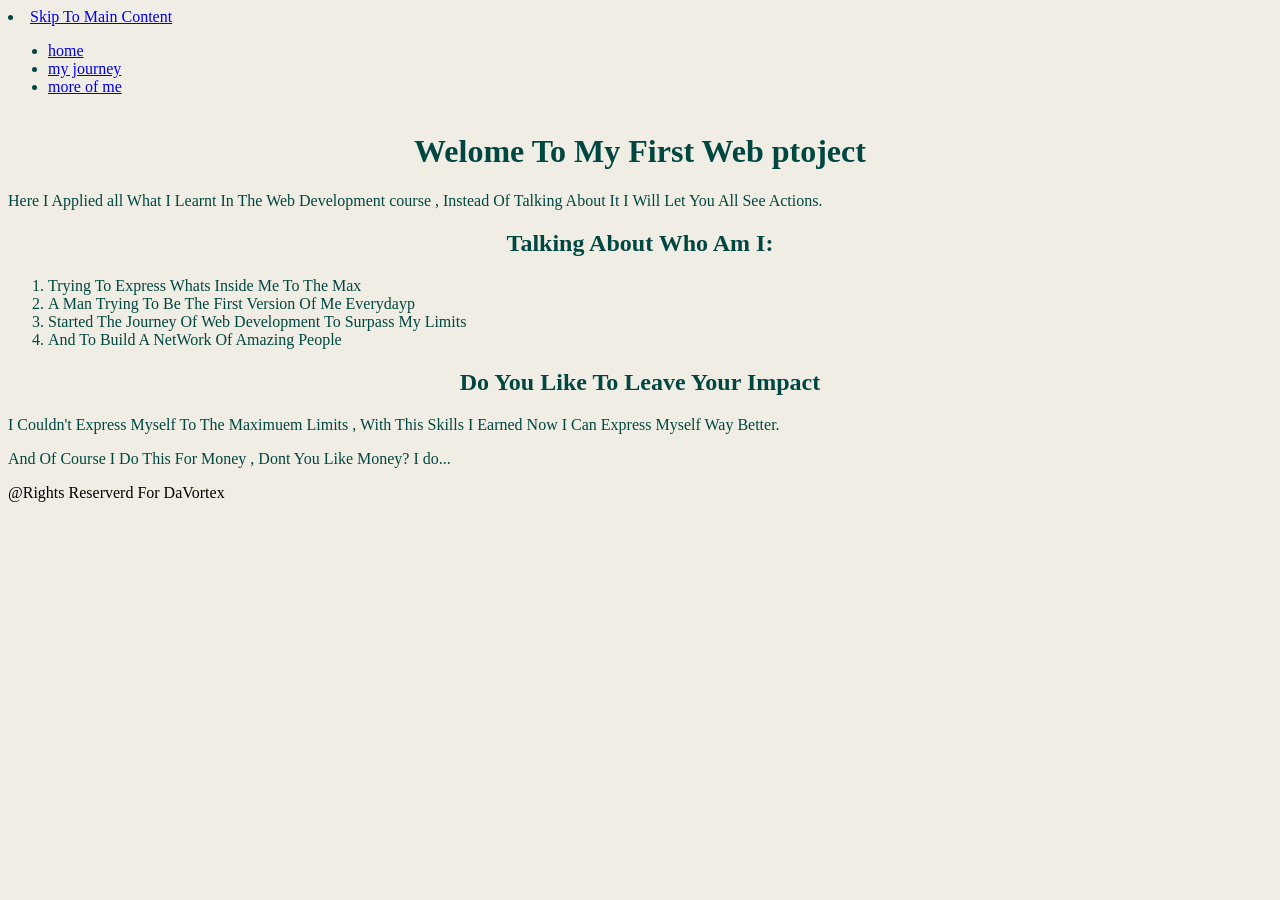
<file: index.html>
<!DOCTYPE html>
<html lang="en">
<head>
    <meta charset="UTF-8">
    <meta name="viewport" content="width=device-width, initial-scale=1.0">
    <link rel="stylesheet" href="css/style.css">
</head>
<body>
    <title>Home Page</title>
    <nav> 
         <li class="skips"><a  href="#skipy">Skip To Main Content</a></li>
        <ul class="list">
            <li><a href="index.html">home</a></li>
            <li><a href="journy.html">my journey</a></li>
             <li><a href="moreofme.html">more of me</a></li>
        </ul>
    </nav>
<header>
      <h1>Welome To My First Web ptoject</h1>
        <p>Here I Applied all What I Learnt In The Web Development course , Instead Of Talking About It I Will Let You All See Actions.</p> 
</header>
<main id="skipy">
  <div>
    <h2>Talking About Who Am I:</h2>
      <ol>
        <li>Trying To Express Whats Inside Me To The Max</li>
        <li>A Man Trying To Be The First Version Of Me Everydayp</li>
        <li>Started The Journey Of Web Development To Surpass My Limits</li>
        <li>And To Build A NetWork Of Amazing People</li>
      </ol>
  </div>
  <div>
    <h2>Do You Like To Leave Your Impact</h2>
    <p>I Couldn't Express Myself To The Maximuem Limits , With This Skills I Earned Now I Can Express Myself Way Better.</p>
    <p> And Of Course I Do This For Money , Dont You Like Money? I do...</p>
</div>
</main>

<footer>@Rights Reserverd For DaVortex</footer>

</body>
</html>
</file>
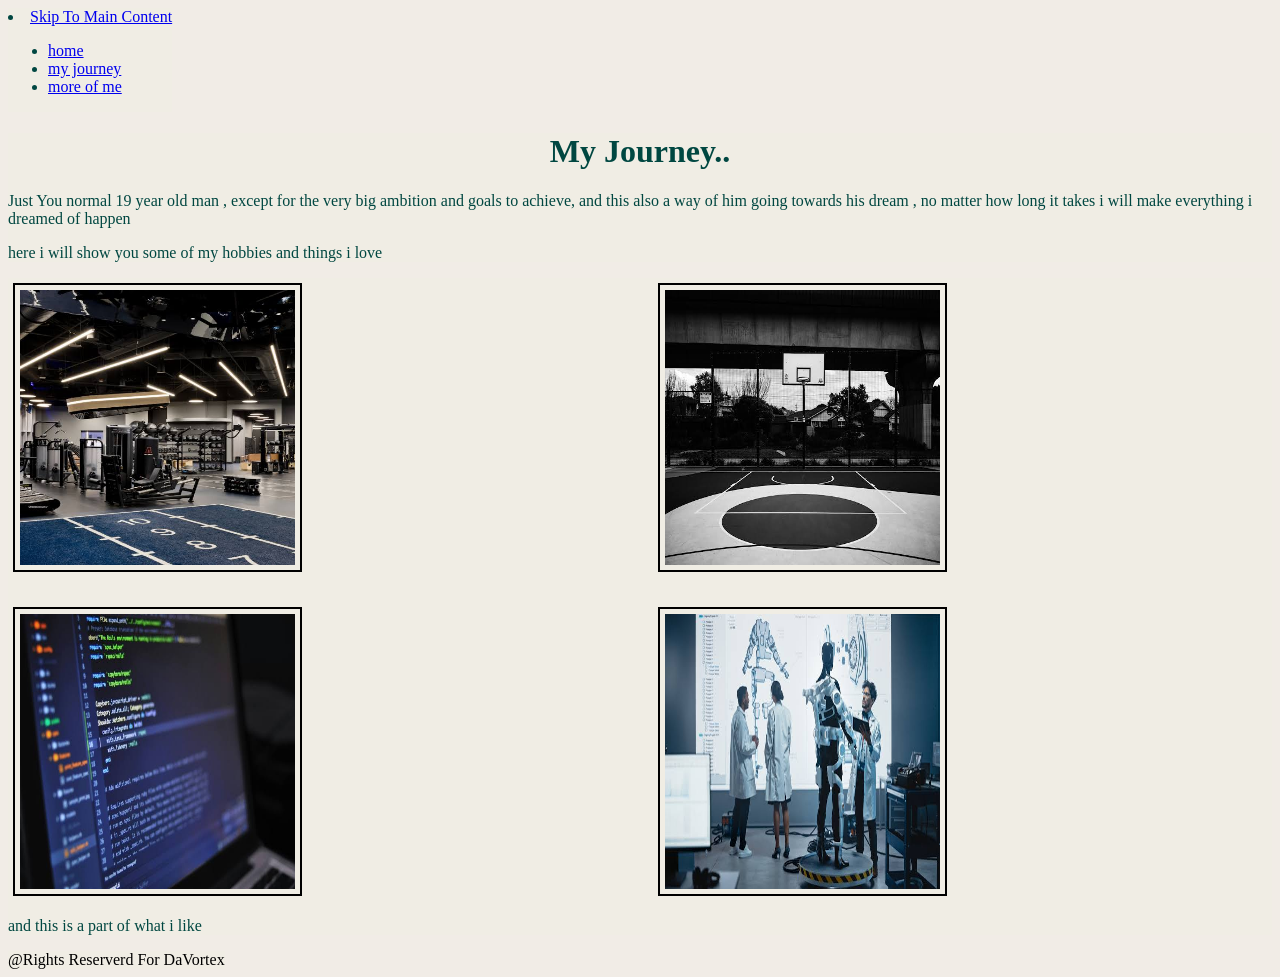
<file: journy.html>
<!DOCTYPE html>
<html lang="en">
<head>
    <meta charset="UTF-8">
    <meta name="viewport" content="width=device-width, initial-scale=1.0">
    <link rel="stylesheet" href="css/style.css">
</head>
<body>
    <title>The Journey</title>
    <nav>
            <li><a href="#skipy">Skip To Main Content</a></li>
        <ul>
            <li><a href="index.html">home</a></li>
            <li><a href="journy.html">my journey</a></li>
             <li><a href="moreofme.html">more of me</a></li>
        </ul>
    </nav>
    <header>
        <h1>My Journey..</h1>
          <p>Just You normal 19 year old man , except for the very big ambition and goals to achieve, and this also a way of him going towards his dream , no matter how long it takes i will make everything i dreamed of happen</p>
          <p>here i will show you some of my hobbies and things i love</p>
    </header>
    <main id="skipy">
      <div class="container">
        <img src="pics/gym.jfif" alt="nice gym space">
        <img src="pics/basketcourt.jfif" alt="black and white basketball court">
        <img src="pics/code space.jfif" alt="a laptop operating with a coding space">
        <img src="pics/robotics.jfif" alt="two engineers working on a robot">
      </div>
      <p> and this is a part of what i like</p>
    </main>
    <footer> 
       @Rights Reserverd For DaVortex
    </footer>
    
</body>
</html>
</file>
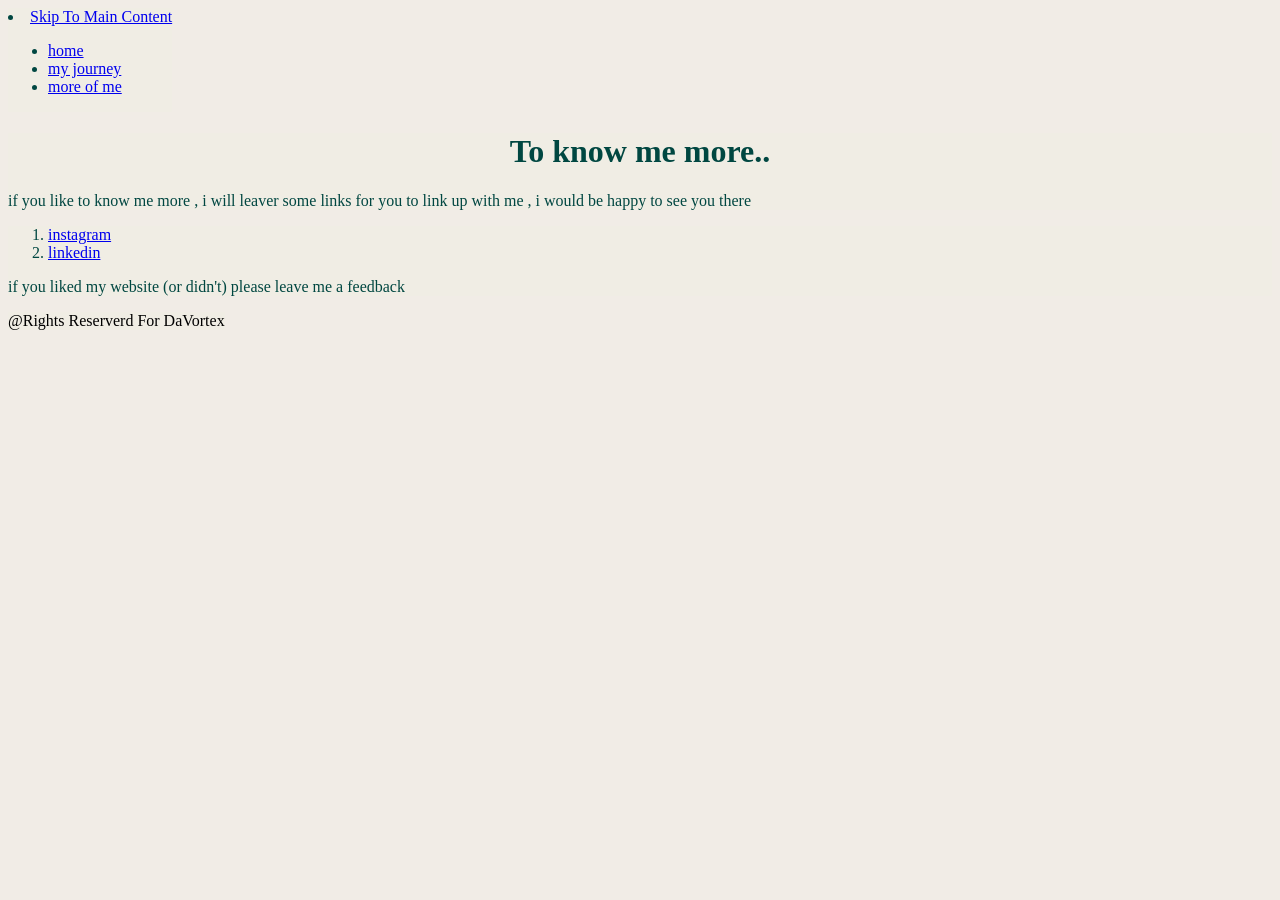
<file: moreofme.html>
<!DOCTYPE html>
<html lang="en">
<head>
    <meta charset="UTF-8">
    <meta name="viewport" content="width=device-width, initial-scale=1.0">
    <link rel="stylesheet" href="css/style.css">
</head>
<body>
    <title>Know Me more</title>
      <nav>
            <li><a href="#skipy">Skip To Main Content</a></li>
        <ul>
            <li><a href="index.html">home</a></li>
            <li><a href="journy.html">my journey</a></li>
             <li><a href="moreofme.html">more of me</a></li>
        </ul>
    </nav>
    <header>
      <h1>To know me more..</h1>
      <p> if you like to know me more , i will leaver some links for you to link up with me , i would be happy to see you there</p>
    </header>
    <main>
        <div>
            <ol>
                <li id="skipy"><a href="https://www.instagram.com/alaamshallah?igsh=Znh6OTVvdnVpd2lw&igsi=Znh6OTVvdnVpd2lw"> instagram</a></li>
                <li><a href="https://www.linkedin.com/in/alaa-mshallah-1519193aa?utm_source=share_via&utm_content=profile&utm_medium=member_android">linkedin</a></li>
            </ol>
        <p>if you liked my website (or didn't) please leave me a feedback</p>
        </div>

    </main>
    <footer>
       @Rights Reserverd For DaVortex
    </footer>
    
</body>
</html>
</file>
<file: css/style.css>
p{
    color: #004741;
    background-color:#f0ede4;

}

body{
    background-color:#f1ece6;

}

header{
    background-color: #f0ede4;

}
header h1{
    color: #004741;
    text-align: center;
}


main{
    color: #004741;
     background-color: #f0ede4;
}

main h2{
    text-align: center;
}

footer{
     background-color: #f0ede4;
     color: #000000;
     display: inline-block;

}

nav{
    background-color: #f0ede4;
    color: #004741;
    display: inline-block;
}

.list{
    background-color: #f0ede4;
    display: block;
}

.skips:hover{
    color: #000000;
    font-size: 18px;
}

img{
    width :275px;
    height: 275px;
}

.container{
    display: grid;
    grid-template-columns: 1fr 1fr;
    gap: 25px;
}
.container img{
    border:2px solid #000000;
    padding: 5px;
    margin: 5px;
}
</file>
